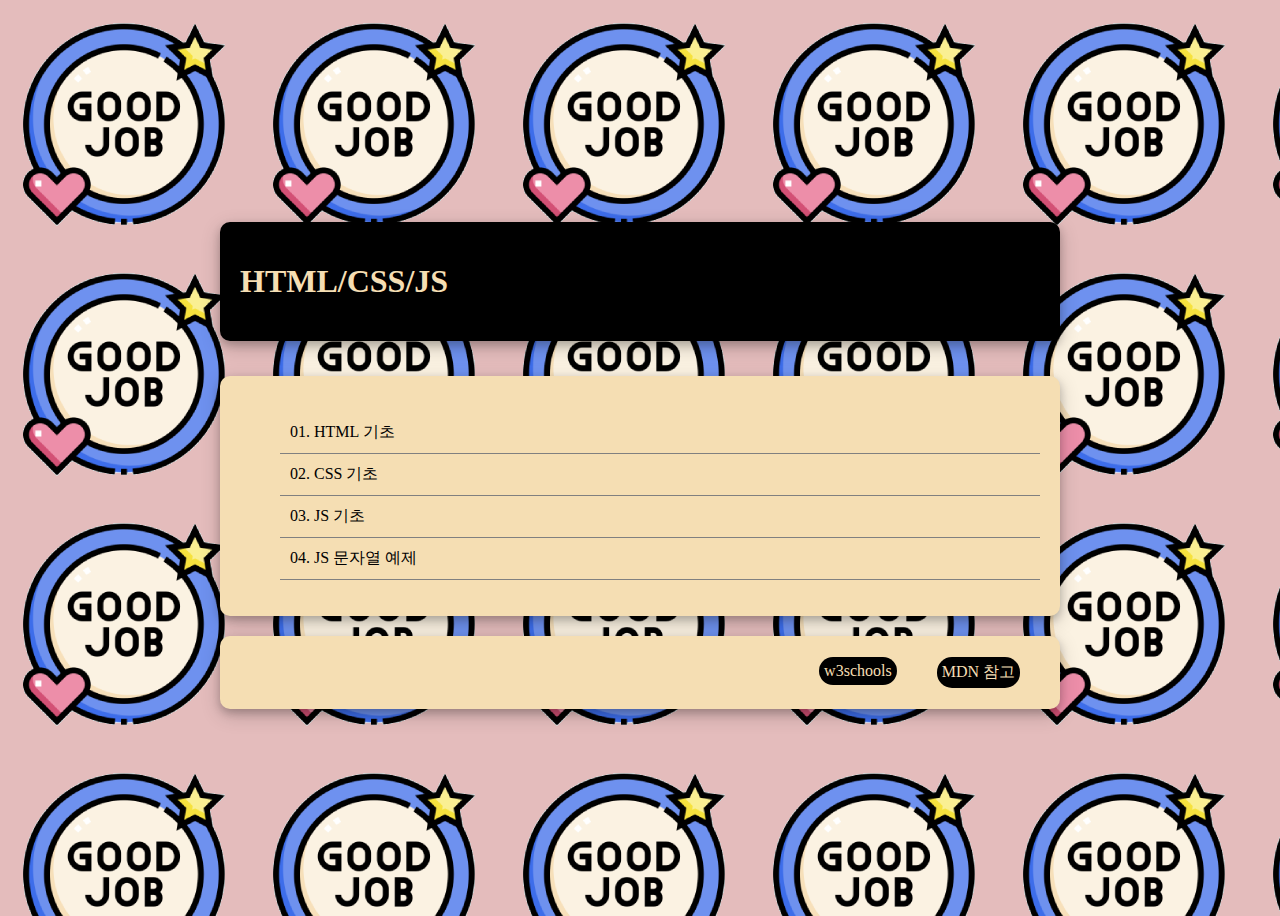
<file: index.html>
<!DOCTYPE html>
<html lang="ko">
<head>
    <meta charset="UTF-8">
    <meta name="viewport" content="width=device-width, initial-scale=1.0">
    <title>KDT2025 3rd</title>
    <link rel="stylesheet" href="./index.css">
</head>

<body>
    <header>
        <h1>HTML/CSS/JS</h1>
    </header>
    
    <main>
        <ul>
            <li> <a href="./01/01.html"> 01. HTML 기초 </a> </li>
            <li> <a href="./02/02.html"> 02. CSS 기초 </a> </li>
            <li> <a href="./03/03.html"> 03. JS 기초 </a> </li>
            <li> <a href="./04/04.html"> 04. JS 문자열 예제 </a> </li>
        </ul>
    </main>

    <footer>
        <ul> 
            <li><a href="https://w3schools.com" target="_blank">w3schools</a></li> 
            <li><a href="https://developer.mozilla.org/en-US/" target="_blank">MDN 참고</a></li>
        </ul> 
    </footer>
</body> 
</html>
</file>
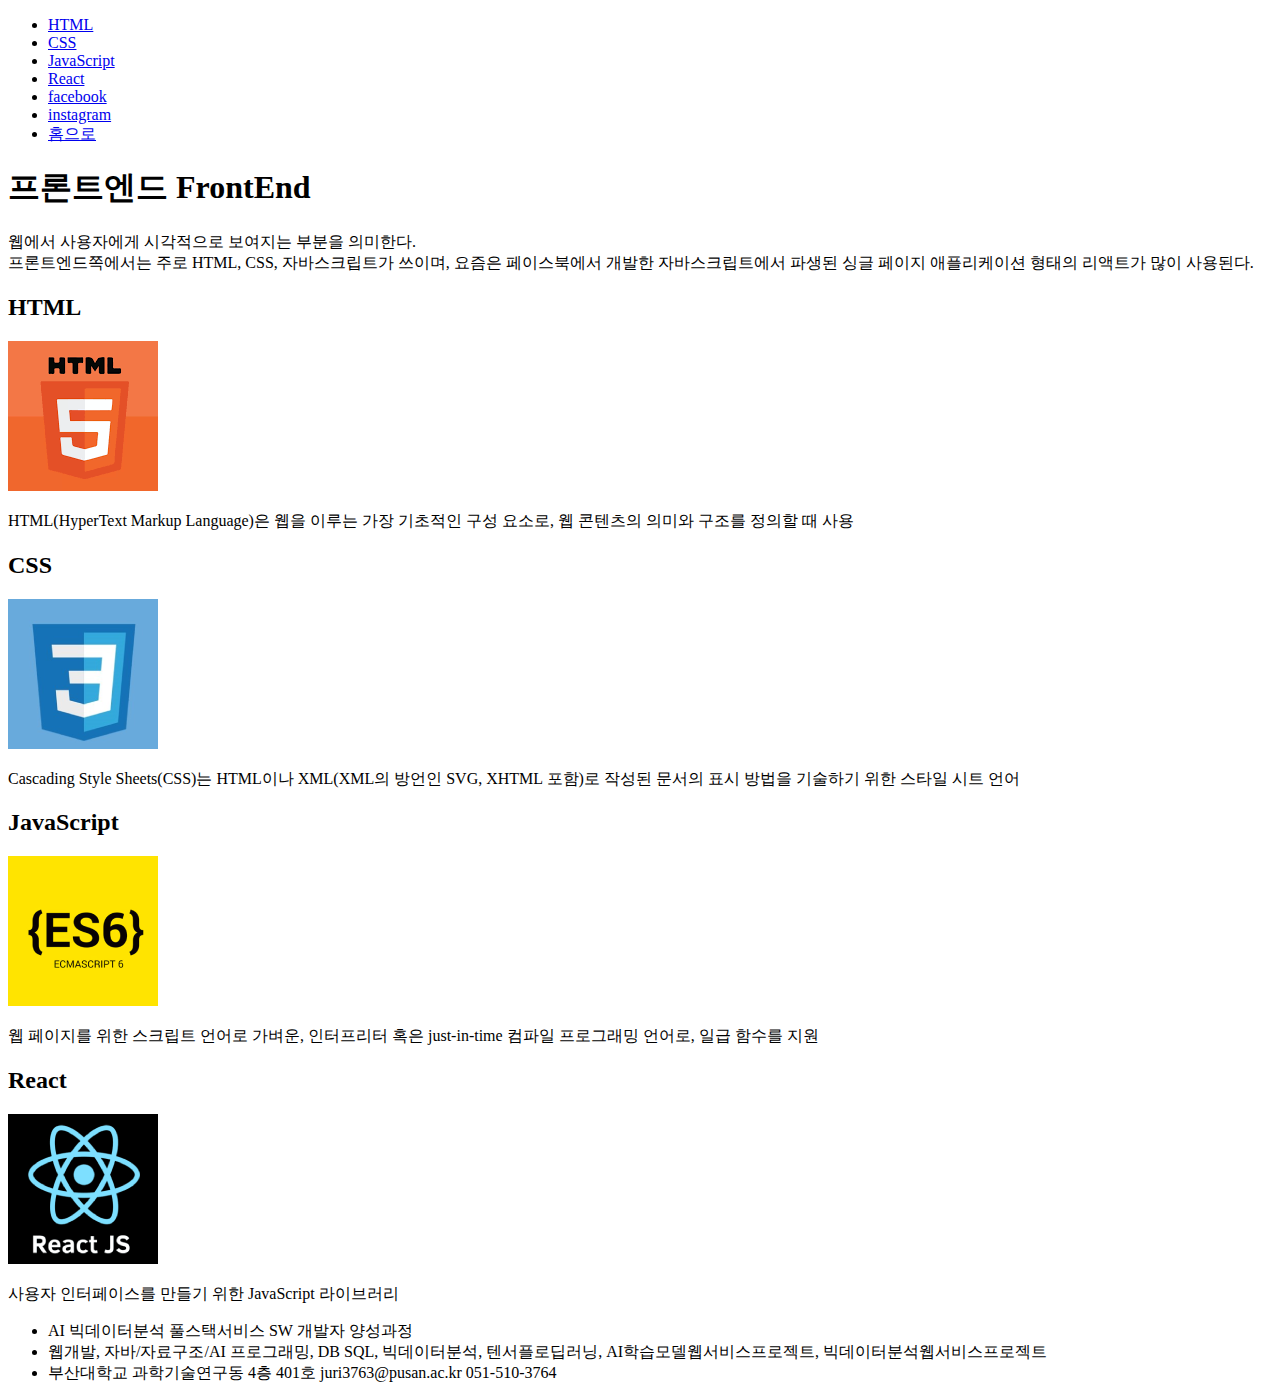
<file: 01/01.html>
<!DOCTYPE html>
<html>

<head>
    <title>
        K-Digital 3기
    </title>
</head>
<!-- 주석은 ctrl + / -->
<body>
    <header>
        <nav>
            <ul>
                <li> <a href="#h2Html"> HTML </a> </li>
                <li> <a href="#h2Css"> CSS </a> </li>
                <li> <a href="#h2Js"> JavaScript </a> </li>
                <li> <a href="#h2React"> React </a> </li>
                <li> <a href="https://www.facebook.com" target="blank"> facebook </a> </li>
                <li> <a> <a href="https://www.instagram.com" target="blank"> instagram </a> </li>
                <li> <a href="../index.html"> 홈으로 </a> </li>
            </ul>
        </nav>
    </header>

    <main>
        <article>
            <h1>
                프론트엔드 FrontEnd
            </h1>
            <p>
                웹에서 사용자에게 시각적으로 보여지는 부분을 의미한다.<br> 프론트엔드쪽에서는 주로 <span>HTML, CSS, 자바스크립트</span>가 쓰이며,
                요즘은 페이스북에서 개발한 자바스크립트에서 파생된 싱글 페이지 애플리케이션 형태의 리액트가 많이 사용된다.
            </p>
        </article>

        <section>
            <h2 id="h2Html"> HTML </h2>

            <a href="https://www.naver.com" target="blank"> <img src="../img/html.png" /> </a>

            <p>
                HTML(HyperText Markup Language)은 웹을 이루는 가장 기초적인 구성 요소로, 웹 콘텐츠의 의미와 구조를 정의할 때 사용
            </p>
        </section>

        <section>
            <h2 id="h2Css"> CSS </h2>

            <img src="../img/css.png" />

            <p>
                Cascading Style Sheets(CSS)는 HTML이나 XML(XML의 방언인 SVG, XHTML 포함)로 작성된 문서의 표시 방법을 기술하기 위한 스타일 시트 언어
            </p>
        </section>

        <section>
            <h2 id="h2Js"> JavaScript </h2>

            <img src="../img/js.png" />

            <p>
                웹 페이지를 위한 스크립트 언어로 가벼운, 인터프리터 혹은 just-in-time 컴파일 프로그래밍 언어로, 일급 함수를 지원
            </p>
        </section>

        <section>
            <h2 id="h2React"> React </h2>

            <img src="../img/react.png" />

            <p>
                사용자 인터페이스를 만들기 위한 JavaScript 라이브러리
            </p>
        </section>
    </main>

    <footer>
        <ul>
            <li> AI 빅데이터분석 풀스택서비스 SW 개발자 양성과정 </li>
            <li> 웹개발, 자바/자료구조/AI 프로그래밍, DB SQL, 빅데이터분석, 텐서플로딥러닝, AI학습모델웹서비스프로젝트, 빅데이터분석웹서비스프로젝트 </li>
            <li> 부산대학교 과학기술연구동 4층 401호 juri3763@pusan.ac.kr 051-510-3764 </li>
        </ul>
    </footer>

</body>

</html>
</file>
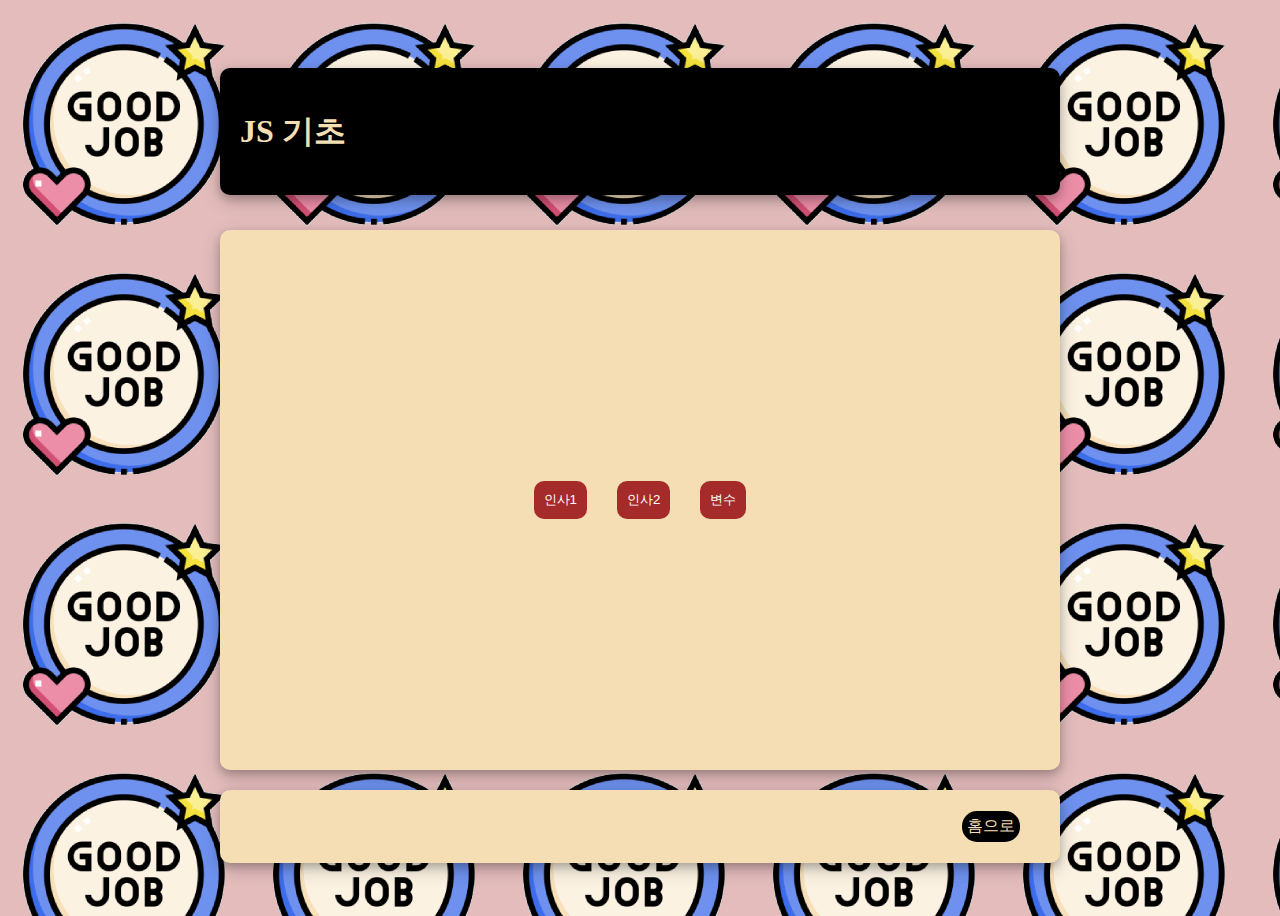
<file: 03/03.html>
<!DOCTYPE html>
<html lang="ko">

<head>
    <meta charset="UTF-8">
    <meta name="viewport" content="width=device-width, initial-scale=1.0">
    <title>JS기초</title>
    <link rel="stylesheet" href="../index.css">
    <link rel="stylesheet" href="./03.css">
    <!-- 외부 자바스크립트 -->
    <script src="./03.js"></script>

    <!-- <script>
        function Hi(name) {
            alert(name + "님, 안녕하세요.");
        }
    </script> -->
</head>

<body>
    <header>
        <h1>JS 기초</h1>
    </header>

    <main>
        <div class="btDiv">
            <button onclick="Hi('1')">인사1</button>
            <button onclick="Hi('2')">인사2</button>
            <button onclick="Check('2')">변수</button>
        </div>

    </main>

    <footer>
        <ul>
            <li><a href="../index.html">홈으로</a></li>
        </ul>
    </footer>
</body>

</html>
</file>
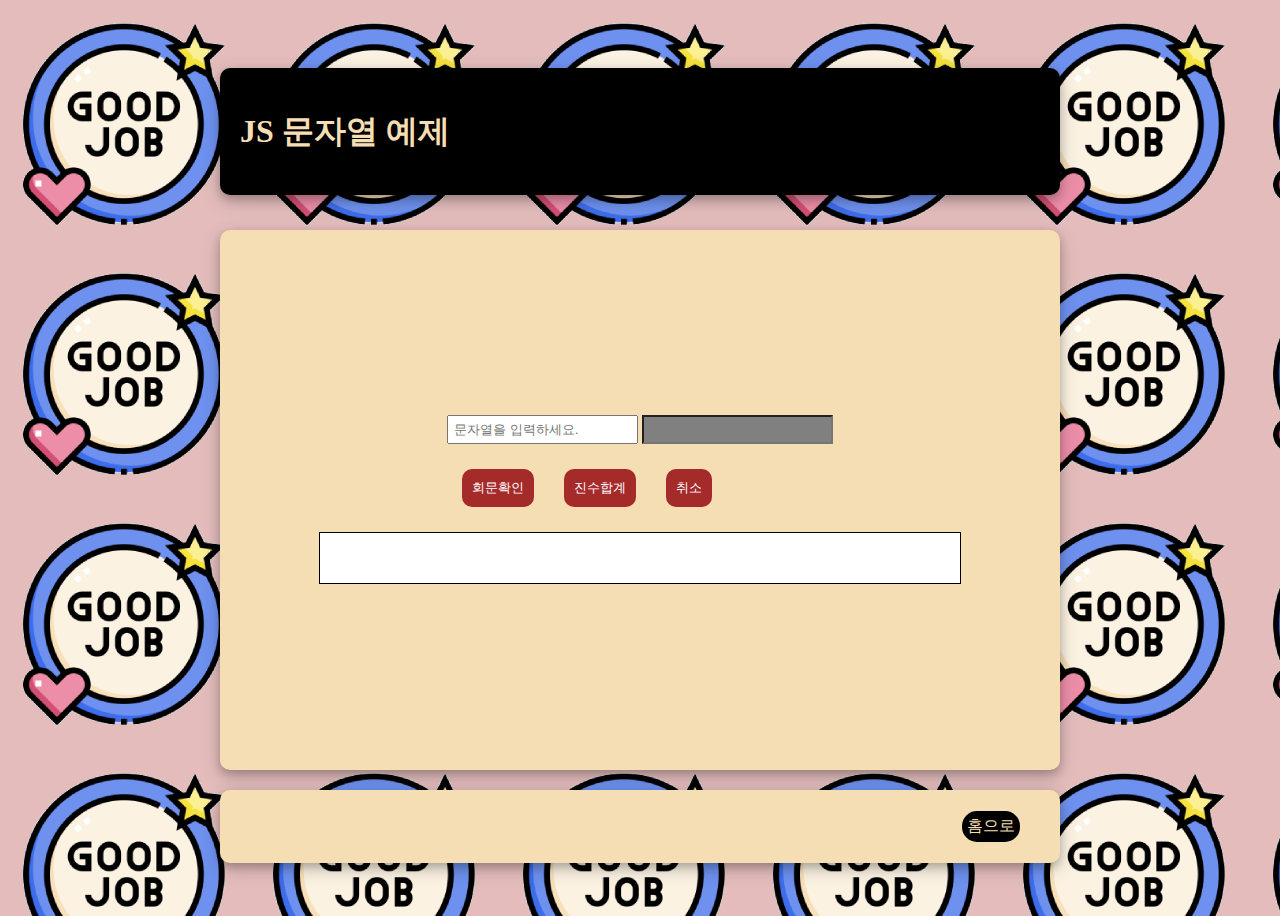
<file: 04/04.html>
<!DOCTYPE html>
<html lang="ko">

<head>
    <meta charset="UTF-8">
    <meta name="viewport" content="width=device-width, initial-scale=1.0">
    <title>JS 문자열 예제</title>
    <link rel="stylesheet" href="../index.css">
    <link rel="stylesheet" href="./04.css">

    <script src="./04.js"></script>

</head>

<body>
    <header>
        <h1>JS 문자열 예제</h1>
    </header>

    <main>
        <form>
            <div class="inputDiv">
                <input type="text" name="txt1" id="txt1" placeholder="문자열을 입력하세요.">
                <input type="text" name="txt2" id="txt2" readonly>
            </div>
            <div class="btDiv">
                <input type="button" onclick="palindrom('txt1')" value="회문확인">
                <input type="button" onclick="digitsum('txt1')" value="진수합계">
                <!-- <input type="button" onclick="totalsum('txt1')" value="숫자합계"> -->
                <input type="reset" onclick="cancel()" value="취소">
            </div>
        </form>

        <div id="msg">
            
        </div>
    </main>

    <footer>
        <ul>
            <li><a href="../index.html">홈으로</a></li>
        </ul>
    </footer>
</body>

</html>
</file>
<file: index.css>
body {
    height:100vh ;
    display: flex;
    flex-direction: column;
    justify-content: center;
    align-items: center;

    background-color: rgb(228, 188, 188);
    background-image:url("./img/good.png");
}

header,main,footer {
    width: 800px;
    margin: 10px;
    padding: 20px;
    border-radius: 10px;

    background-color: wheat;
    box-shadow: 0 4px 8px 0 rgba(0, 0, 0, 0.2), 0 6px 20px 0 rgba(0, 0, 0, 0.19);
}

header {
    margin: 25px;

    background-color: black;
    color: wheat;
}

header > h1 {

}

ul {
    list-style: none;
}

main a {
    color: black;
}

main a:hover {
    color:wheat;
}

main a:after {
    color: black
}

main li {
    border-bottom: 1px solid grey;

    padding: 10px;
}

main li:hover {
    background-color:rgb(228, 188, 188);
}

footer {
    padding-top: 0px;
    padding-bottom: 0px;
}

footer > ul {
    display: flex;
    justify-content: end;

}

footer > ul > li {
    /* 위아래마진, 좌우마진 */
    margin: 5px 20px; 

}

a {
    text-decoration: none;
    
}

footer a {
    display: inline-flex;
    padding: 5px;
    background-color: black;
    border-radius: 15px;
    color: wheat;
}

footer a:hover {
    background-color: rgb(228, 188, 188);
}
</file>
<file: 03/03.css>
main {
    height: 500px;
    display: flex;
    justify-content: center;
    align-items: center;
}

div.btDiv {
    display: flex;
}

button {
    padding: 10px; 
    margin: 5px 15px;
    
    border-radius: 10px;
    border: 1px;

    background-color: brown;
    color: white;
}

button:hover {
    background-color: chocolate;
    cursor: pointer;
}
</file>
<file: 04/04.css>
main {
    height: 500px;
    display: flex;
    flex-direction: column;
    justify-content: center;
    align-items: center;
}

div.btDiv {
    display: flex;
}

div.inputDiv {
    margin-bottom: 20px;
}

input[type=text] {
    padding: 5px;
}

input[readonly] {
    background-color: grey;
}

button, input[type=button], input[type=reset] {
    padding: 10px; 
    margin: 5px 15px;
    
    border-radius: 10px;
    border: 1px;

    background-color: brown;
    color: white;
}

button:hover, input[type=button]:hover, input[type=reset]:hover {
    background-color: chocolate;
    cursor: pointer;
}

#msg {
    width: 80%;
    height: 50px;  
    margin-top: 20px;
    background-color: white;
    border: 1px solid black;
}

span {
    color: brown;
}
</file>
